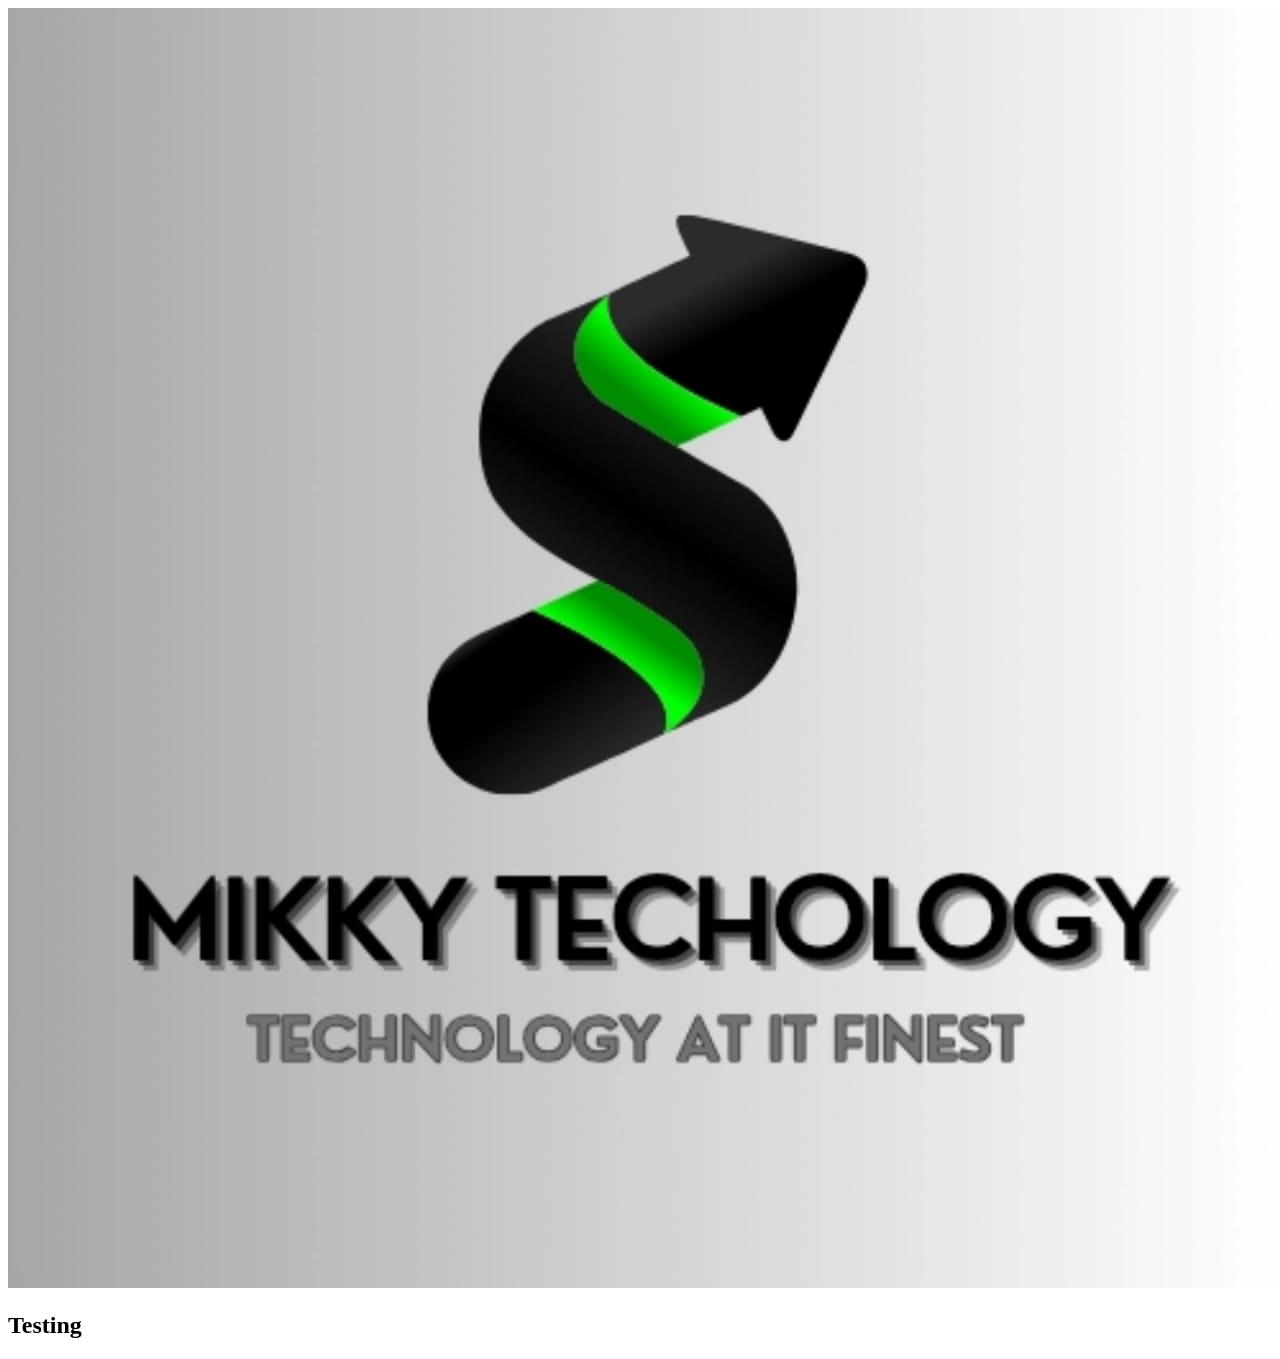
<file: pages/practice.html>
<!DOCTYPE html>
<html lang="en">
<head>
    <meta charset="UTF-8">
    <meta name="viewport" content="width=device-width, initial-scale=1.0">
    <title>Document</title>
</head>
<body>
    <header>
        <nav>
            <div class="right">
                <img src="../images/mikky technology .jpg" alt="">
                <h2>Testing</h2>
            </div>
        </nav>
    </header>
</body>
</html>
</file>
